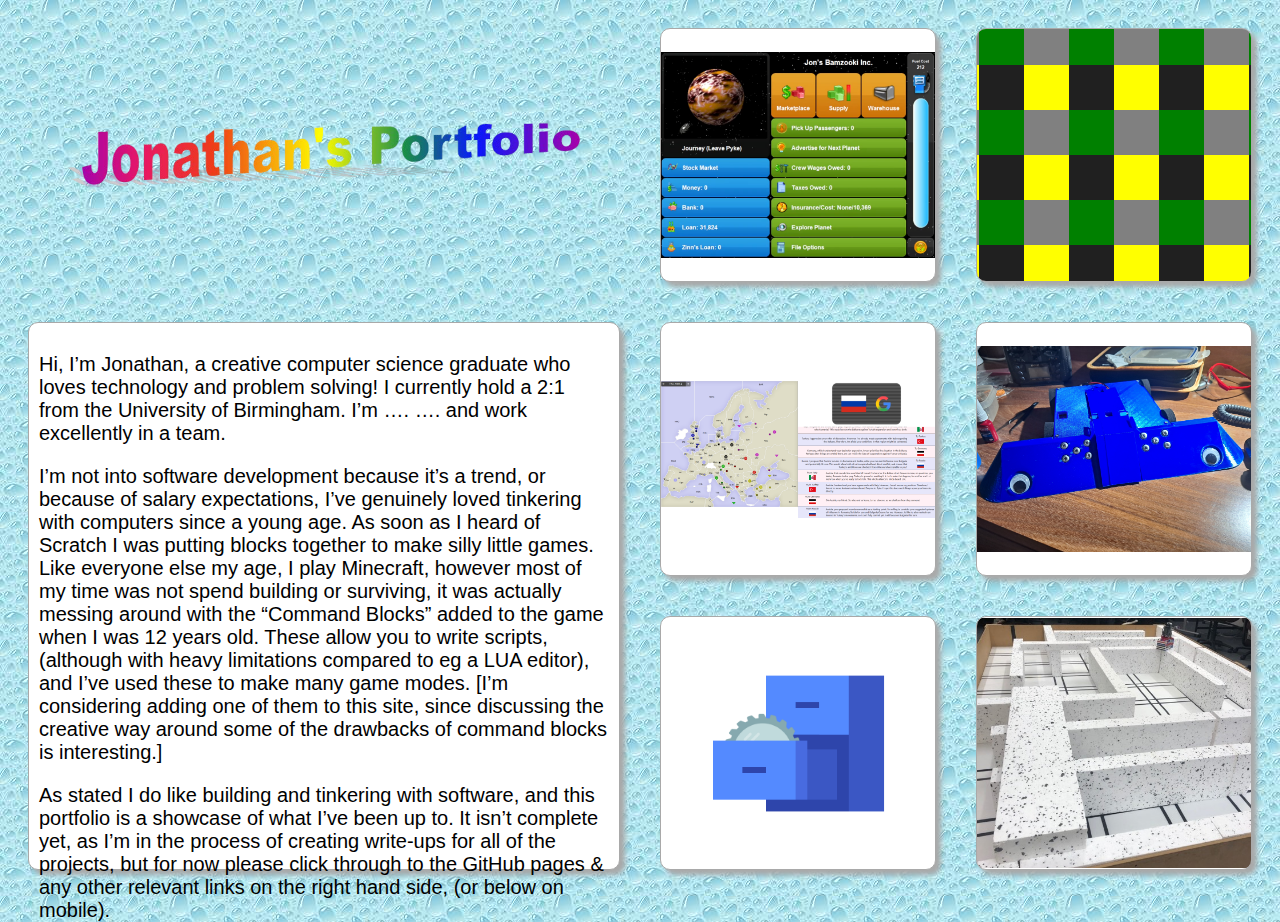
<file: index.html>
<!DOCTYPE html>
<html lang="en">
<head>
    <meta charset="UTF-8">
    <title>Portfolio Jonathan</title>
    <link rel="stylesheet" href="index.css">
</head>
<body>
<div id="everything-container">
<div id="title" class="box">
    <!--<h1>Jonathan's Portfolio</h1>-->
    <img src="actualWordart.png" alt="Jonathan's Portfolio">
</div>
<div id="description" class="box">
    <p>Hi, I’m Jonathan, a creative computer science graduate who loves technology and problem solving! I currently hold a 2:1 from the University of Birmingham. I’m …. …. and work excellently in a team.</p>
    <p>I’m not into software development because it’s a trend, or because of salary expectations, I’ve genuinely loved tinkering with computers since a young age. As soon as I heard of Scratch I was putting blocks together to make silly little games. Like everyone else my age, I play Minecraft, however most of my time was not spend building or surviving, it was actually messing around with the “Command Blocks” added to the game when I was 12 years old. These allow you to write scripts, (although with heavy limitations compared to eg a LUA editor), and I’ve used these to make many game modes. [I’m considering adding one of them to this site, since discussing the creative way around some of the drawbacks of command blocks is interesting.]</p>
    <p>As stated I do like building and tinkering with software, and this portfolio is a showcase of what I’ve been up to. It isn’t complete yet, as I’m in the process of creating write-ups for all of the projects, but for now please click through to the GitHub pages & any other relevant links on the right hand side, (or below on mobile).</p>
</div>


<div id="panel-1" class="box panel">
    <div class="panel-contents">
        <h2>Gazillionaire Multiplayer</h2>
        <p>A program to allow a 1994 video game to be played over the internet.</p>
        <div class="links">
            <a class="link link-github" href="https://github.com/DigitalAquarium/gazillionaire_mp">GitHub</a>
        </div>
    </div>
</div>
<div id="panel-2" class="box panel">
    <div class="panel-contents">
        <h2>BattleBordle</h2>
        <p>A guessing game for BattleBots that competed in the modern series based loosely on wordle.</p>
        <div class="links">
            <a class="link link-live" href="https://www.robotcombatarchive.com/battlebordle/">Live Site</a>
            <a class="link link-github" href="https://github.com/DigitalAquarium/battleBordle">GitHub</a>
        </div>
    </div>
</div>
<div id="panel-3" class="box panel">
    <div class="panel-contents">
        <h2>Diplomacy AI</h2>
        <p>A script for playing a game of diplomacy against LLMs.</p>
        <div class="links">
            <a class="link link-github" href="https://github.com/DigitalAquarium/pyDiplomacy">GitHub</a>
        </div>
    </div>
</div>
<div id="panel-4" class="box panel">
    <div class="panel-contents">
        <h2>Blåhaj</h2>
            <p>My first combat robot. A Beetleweight four-bar lifter designed to block opponents from meaningfully engaging.</p>
            <div class="links">
                <a class="link link-youtube" href="https://youtu.be/bs3JCBzSRXU?t=1227">Fight 1</a>
                <a class="link link-youtube" href="https://youtu.be/bs3JCBzSRXU?t=3422">Fight 2</a>
            </div>
    </div>
</div>
<div id="panel-5" class="box panel">
    <div class="panel-contents">
        <h2>Robot Combat Archive</h2>
        <p>A guessing game for BattleBots that competed in the modern series based loosely on wordle.</p>
        <div class="links">
            <a class="link link-live" href="https://www.robotcombatarchive.com/">Live Site</a>
            <a class="link link-github" href="https://github.com/DigitalAquarium/robotArchive">GitHub</a>
        </div>
    </div>
</div>
<div id="panel-6" class="box panel">
    <div class="panel-contents">
        <h2>Maze Solving Robot</h2>
        <p>University team project to find the end of an unseen maze and then return to the start on the shortest route.</p>
        <div class="links">
            <a class="link link-github" href="https://github.com/jonas4climate/University-Assignments/tree/master/Year1/Artificial%20Intelligence/Robotics">A Teammate's GitHub Writeup</a>
        </div>
    </div>
</div>
</div>
</body>
</html>
</file>
<file: index.css>
*{
    font-family: helvetica, sans-serif;
}
body{
    background-image: url("./Picture1.jpg");
}
#everything-container{
    display: grid;
    height: 98vh;
    grid-template-columns: 2fr 1fr 1fr;
    grid-template-rows: 1fr 1fr 1fr;
}
#description{
    font-size: 20px;
    grid-row-start: 2;
    grid-row-end: 4;
}
#title{
    display: flex;
    align-items: center;
    justify-content: center;
    border:none;
    box-shadow: none;
    background-color: transparent;
}
#title img{
    max-width: 90%;
    width: 90%;
}
.box {
    background-color: white;
    border: 1px solid darkgray;
    border-radius: 10px;
    box-shadow: darkgrey 5px 5px 5px;
    padding: 10px;
    margin: 20px;
}
.panel{
    background-size: 100% auto;
    background-repeat: no-repeat;
    background-position: center;
    padding:0;
}
.panel-contents{
    background: darkgray;
    width:100%;
    height:100%;
    display: flex;
    flex-direction: column;
    align-items: center;
    justify-content: center;
    text-align: center;
    color: white;
}
.panel-contents h2{
    margin: 0;
}
.panel .panel-contents{
    visibility: hidden;
    opacity: 0;
    transition: all 0.5s ease-out;
}

.panel:hover .panel-contents{
    visibility: visible;
    opacity: 1;
    transition: all 0.5s ease-in;
}
.panel-contents p {
    padding-inline-start: 0.7em;
}
.links{
    display: flex;
    flex-wrap: wrap;
    justify-content: center;
}
.link{
    padding: 2px 10px 2px 10px;
    margin-inline: 10px;
    border-radius: 1em;
    text-decoration: none;
    color: white;
}
.link-github{
    background: #08872B;
}
.link-youtube{
    background: #FF0000;
}
.link-live{
    background: cornflowerblue;
}
#panel-1{
    background-image: url("./gazillionaire/gz-mainmenu.png");
}
#panel-2{
    background-image: conic-gradient(grey 0% 25%, yellow 0% 50%, #202020 0% 75%, green 0% 100%);
    background-size: 10vh 10vh;
    background-repeat: repeat;
}
#panel-3{
    background-image: url("./pydiplomacy/Early_UI.png");
}
#panel-4{
    background-image: url("./blahaj/20240504_205900.jpg");
}
#panel-5{
    background-image: url("./rca/android-chrome-512x512.png");
    background-size: auto 75%;
}
#panel-6{
    background-image: url("./maze.jpg");
}

@media (max-width: 1000px){
    *{
        font-size:1.1em;
    }
    #everything-container{
        display: grid;
        height: 150vh;
        grid-template-columns: 1fr 1fr;
        grid-template-rows: 0.5fr 1fr 1fr 1fr 1fr;
    }
    #title{
        grid-column-start: 1;
        grid-column-end: 3;
    }
    #description{
        grid-row-start: 2;
        grid-row-end: 3;
        grid-column-start: 1;
        grid-column-end: 3;
    }
}
</file>
